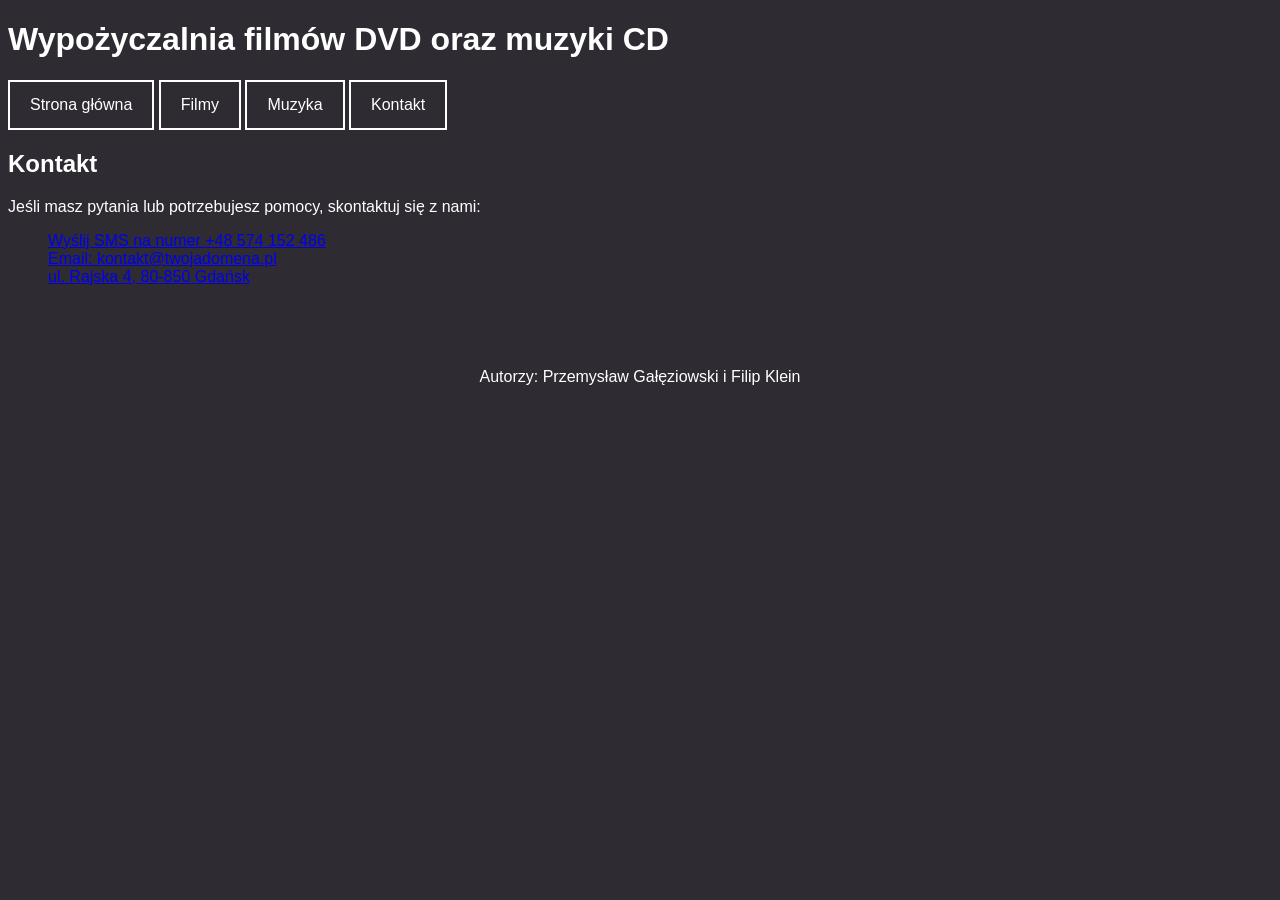
<file: kontakt.html>
<!DOCTYPE html>
<html lang="pl">
<head>
    <meta charset="UTF-8">
    <link rel="stylesheet" href="style.css">
    <meta name="viewport" content="width=device-width, initial-scale=1.0">
    <title>Wypożyczalnia filmów DVD oraz muzyki CD</title>
</head>
<body>
    <header>
        <h1>Wypożyczalnia filmów DVD oraz muzyki CD</h1>
    </header>
    <nav>
            <a href="index.html">Strona główna</a> 
            <a href="filmy.html">Filmy</a>
            <a href="muzyka.html">Muzyka</a>
            <a href="kontakt.html">Kontakt</a>
    </nav>
    <main>
        <h2>Kontakt</h2>
        <p>Jeśli masz pytania lub potrzebujesz pomocy, skontaktuj się z nami:</p>
        <ul>
            <a href="sms:+48574152486">Wyślij SMS na numer +48 574 152 486</a><br>
            <a href="mailto:kontakt@twojadomena.pl">Email: kontakt@twojadomena.pl</a><br>
            <a href="https://www.google.com/maps/search/?api=1&query=ul.+Rajska+4,+80-850+Gdańsk" target="_blank" rel="noopener noreferrer"> ul. Rajska 4, 80-850 Gdańsk
</a>
        </ul>
    </main>
    <footer>
        <p>Autorzy: Przemysław Gałęziowski i Filip Klein</p>
</body>
</html>
</file>
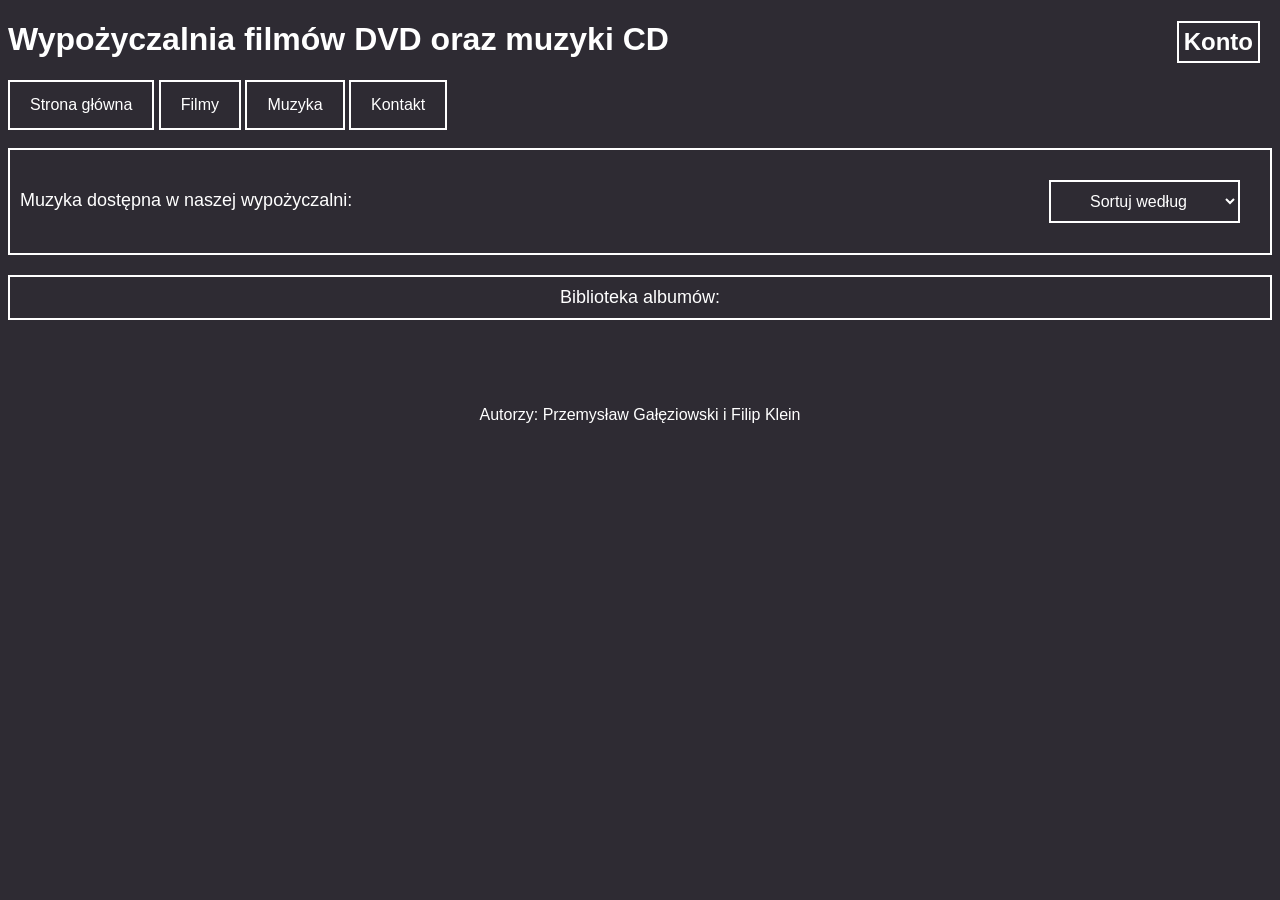
<file: muzyka.html>
<!DOCTYPE html>
<html lang="pl">
<head>
    <meta charset="UTF-8">
    <link rel="stylesheet" href="style_filmy.css">
    <meta name="viewport" content="width=device-width, initial-scale=1.0">
    <title>Wypożyczalnia filmów DVD oraz muzyki CD</title>
</head>
<body>
    <header>
        <h1>Wypożyczalnia filmów DVD oraz muzyki CD <h2 class="konto">Konto</h2></h1>
        
    </header>
    <nav>
            <a href="index.html">Strona główna</a> 
            <a href="filmy.html">Filmy</a>
            <a href="muzyka.html">Muzyka</a>
            <a href="kontakt.html">Kontakt</a>
    </nav>
    <main>
        <p class="srodek"><span>Muzyka dostępna w naszej wypożyczalni:</span>
        <select id="sortowanie">
            <option value="default">Sortuj według</option>
            <option value="data-dodania">Data dodania</option>
            <option value="cena-rosnaco">Cena: od najniższej</option>
            <option value="cena-malejaco">Cena: od najwyższej</option>
            <option value="nazwa">Nazwa: A-Z</option>
        </select>
        </p>

        <p class="biblioteka">
            <span>Biblioteka albumów:</span>
            
            </p>
    </main>
    <footer>
        <p>Autorzy: Przemysław Gałęziowski i Filip Klein</p>
</body>
</html>
</file>
<file: style.css>
body {
    background-color:  rgb(46, 43, 51);
    font-family: Arial, sans-serif;
    color: white;
}

footer {
    text-align: center;
    padding: 50px;
}

nav a {
    color: white;
    text-decoration: none;
    padding: 14px 20px;
    display: inline-block;
    border: 2px solid white;
}

.error {
    color: red;
    margin-top: 10px;
    margin-bottom: 10px;
}
#podpowiedzi {
    width: 350px;
    position: absolute;
    z-index: 100;
    background: #39353d;
    color: white;
}

.podpowiedz {
    display: flex;
    align-items: center;
    gap: 12px;
    padding: 10px;
    cursor: pointer;
    border-bottom: 1px solid #555;
}

.podpowiedz img {
    width: 50px;
    height: 70px;
    object-fit: cover;
    border-radius: 4px;
}

.podpowiedz p {
    margin: 5px 0;
    color: #bbb;
}

.podpowiedz:hover {
    background: #57515e;
}
</file>
<file: style_filmy.css>
body {
    background-color: rgb(46, 43, 51);
    font-family: Arial, sans-serif;
    color: white;
}

footer {
    text-align: center;
    padding: 50px;
}

nav {
    overflow: hidden;
    
    
}

select {
    background-color: rgb(46, 43, 51);
    color: white;
    border: 2px solid white;
    padding: 10px;
    font-size: 16px;
    margin-bottom: 20px;
    text-align: center;
}

.srodek {
    font-size: 18px;
    margin-bottom: 20px;
    border: 2px solid white;
    padding: 10px;
    padding-top: 30px;
    display: flex;
    
}

.srodek select {
    margin-left: auto;
    margin-right: 20px;
}

.srodek span {
    position: relative;
    top: 10px;
}

.biblioteka {
    font-size: 18px;
    margin-bottom: 20px;
    border: 2px solid white;
    padding: 10px;
    display: flex;
    justify-content: center;
}

nav a {
    color: white;
    text-decoration: none;
    padding: 14px 20px;
    display: inline-block;
    border: 2px solid white;
}

.konto {
    position: absolute;
    top: 1px;
    padding: 5px;
    right: 20px;
    border: 2px solid white;
}

button {
    background-color: rgb(46, 43, 51);
    color: white;
    border: 2px solid white;
    padding: 10px;
    font-size: 16px;
    position: absolute;
    top: 21px;
    right: 110px;
}

.przycisk {
    background-color: rgb(46, 43, 51);
    color: white;
    border: 2px solid white;
    padding: 10px;
    font-size: 16px;
    left: 20px;
}
</file>
